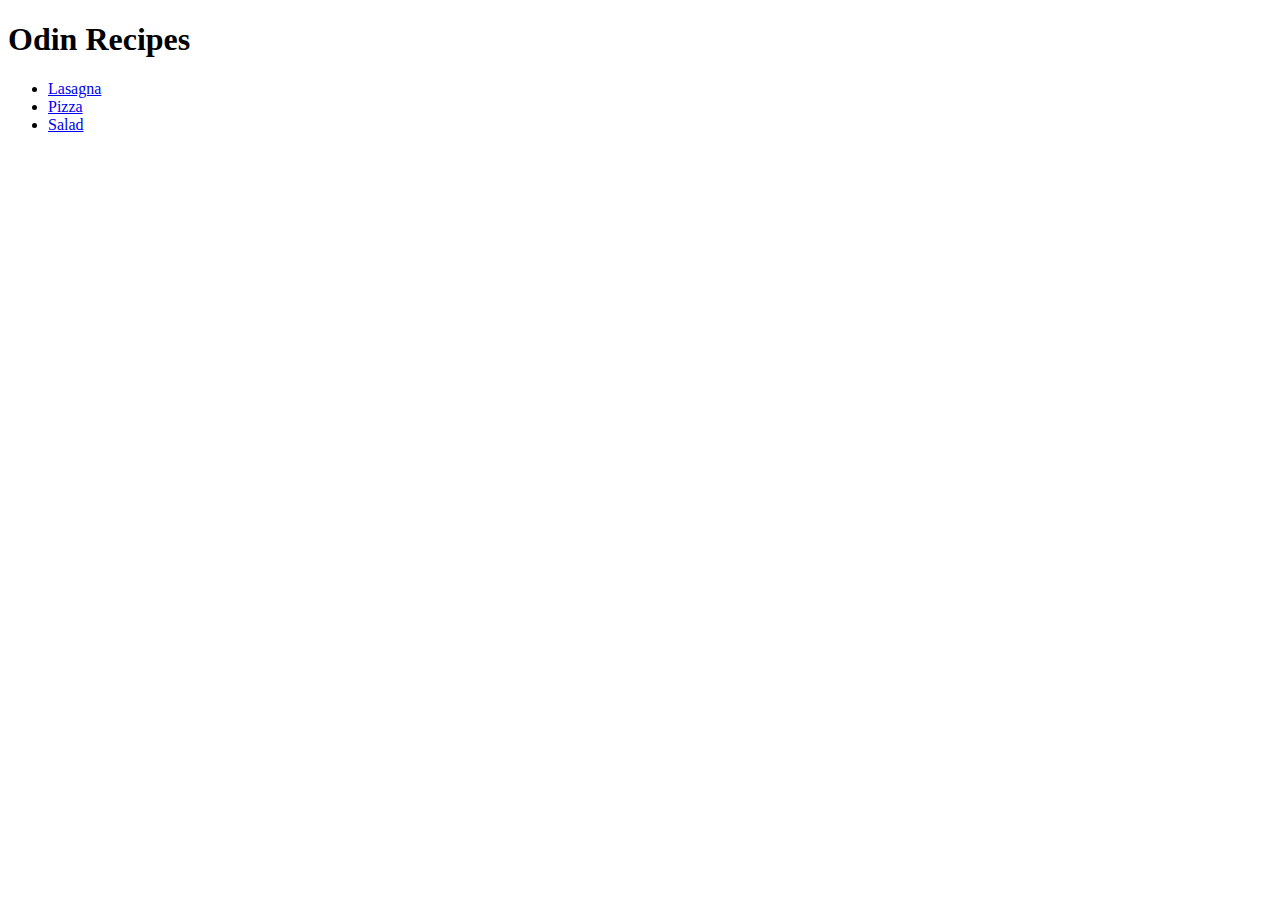
<file: index.html>
<!DOCTYPE html>
<html lang="en">
  <head>
    <meta charset="UTF-8" />
    <meta name="viewport" content="width=device-width, initial-scale=1.0" />
    <link rel="stylesheet" href="style.css" />
    <title>Odin Recipes</title>
  </head>
  <body>
    <h1>Odin Recipes</h1>
    <ul>
      <li><a href="recipes/lasagna.html">Lasagna</a></li>
      <li><a href="recipes/pizza.html">Pizza</a></li>
      <li><a href="recipes/salad.html">Salad</a></li>
    </ul>
  </body>
</html>
</file>
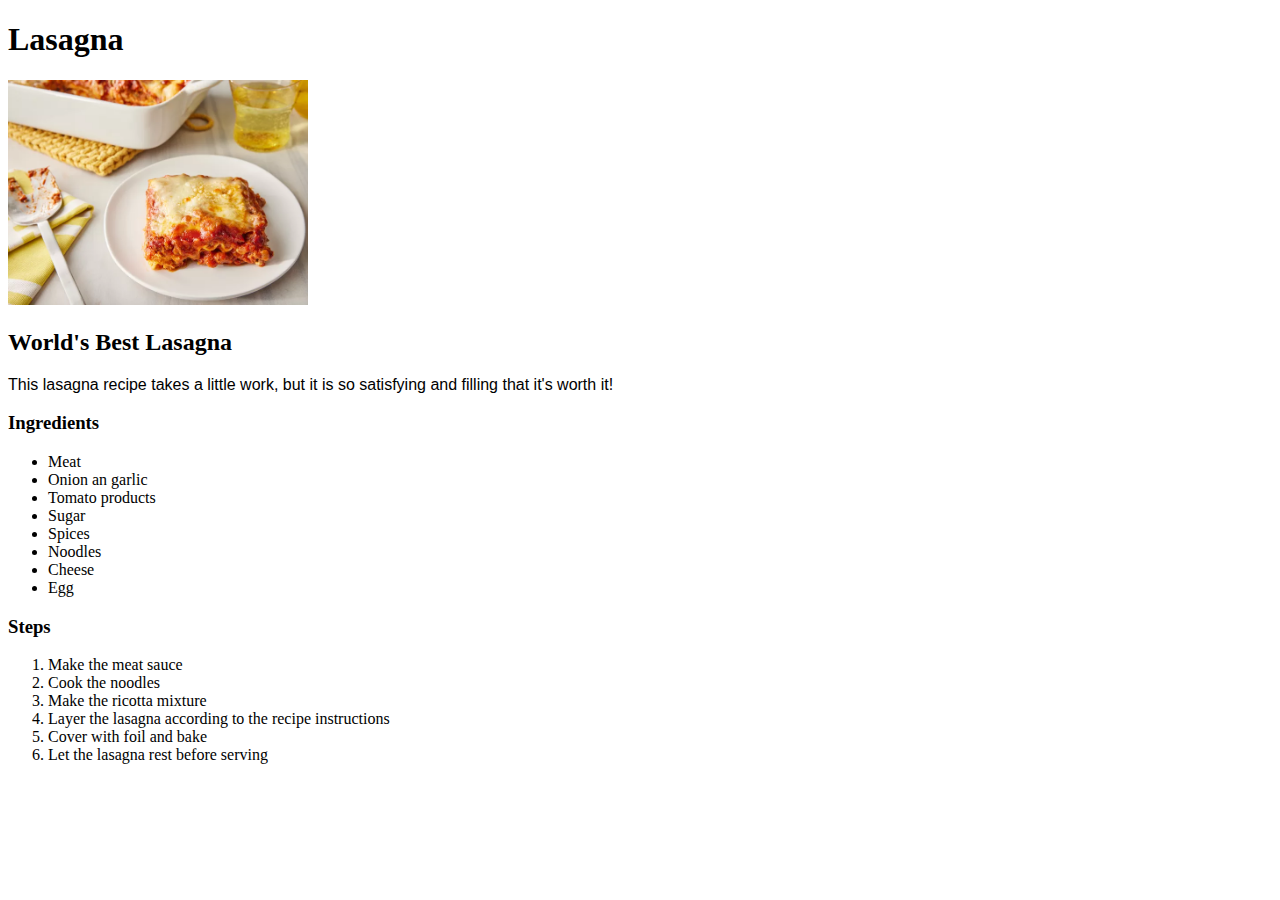
<file: recipes/lasagna.html>
<!DOCTYPE html>
<html lang="en">
  <head>
    <meta charset="UTF-8" />
    <meta name="viewport" content="width=device-width, initial-scale=1.0" />
    <link rel="stylesheet" href="../style.css" />
    <title>Lasagna Recipe</title>
  </head>
  <body>
    <h1>Lasagna</h1>
    <img src="images/lasagna.webp" height="300" width="500" alt="lasagna" />
    <h2>World's Best Lasagna</h2>
    <p>
      This lasagna recipe takes a little work, but it is so satisfying and
      filling that it's worth it!
    </p>
    <h3>Ingredients</h3>
    <ul>
      <li>Meat</li>
      <li>Onion an garlic</li>
      <li>Tomato products</li>
      <li>Sugar</li>
      <li>Spices</li>
      <li>Noodles</li>
      <li>Cheese</li>
      <li>Egg</li>
    </ul>
    <h3>Steps</h3>
    <ol>
      <li>Make the meat sauce</li>
      <li>Cook the noodles</li>
      <li>Make the ricotta mixture</li>
      <li>Layer the lasagna according to the recipe instructions</li>
      <li>Cover with foil and bake</li>
      <li>Let the lasagna rest before serving</li>
    </ol>
  </body>
</html>
</file>
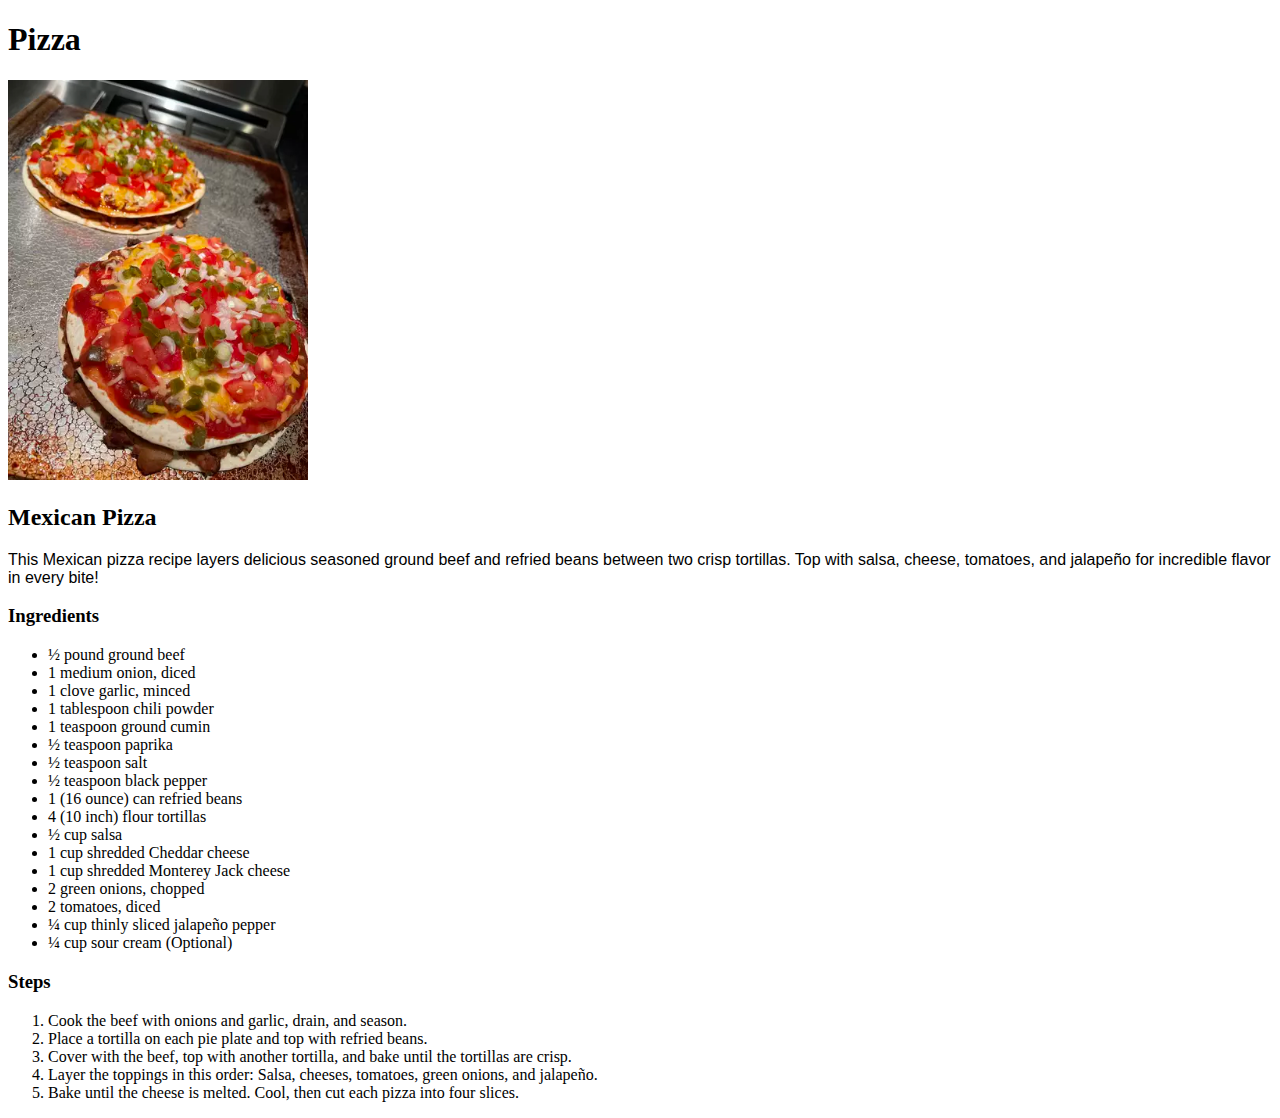
<file: recipes/pizza.html>
<!DOCTYPE html>
<html lang="en">
  <head>
    <meta charset="UTF-8" />
    <meta name="viewport" content="width=device-width, initial-scale=1.0" />
    <link rel="stylesheet" href="../style.css" />
    <title>Pizza Recipe</title>
  </head>
  <body>
    <h1>Pizza</h1>
    <img src="images/pizza.webp" height="300" width="500" alt="pizza" />
    <h2>Mexican Pizza</h2>
    <p>
      This Mexican pizza recipe layers delicious seasoned ground beef and
      refried beans between two crisp tortillas. Top with salsa, cheese,
      tomatoes, and jalapeño for incredible flavor in every bite!
    </p>
    <h3>Ingredients</h3>
    <ul>
      <li>½ pound ground beef</li>

      <li>1 medium onion, diced</li>

      <li>1 clove garlic, minced</li>

      <li>1 tablespoon chili powder</li>

      <li>1 teaspoon ground cumin</li>

      <li>½ teaspoon paprika</li>

      <li>½ teaspoon salt</li>

      <li>½ teaspoon black pepper</li>

      <li>1 (16 ounce) can refried beans</li>

      <li>4 (10 inch) flour tortillas</li>

      <li>½ cup salsa</li>

      <li>1 cup shredded Cheddar cheese</li>
      <li>1 cup shredded Monterey Jack cheese</li>

      <li>2 green onions, chopped</li>

      <li>2 tomatoes, diced</li>

      <li>¼ cup thinly sliced jalapeño pepper</li>

      <li>¼ cup sour cream (Optional)</li>
    </ul>

    <h3>Steps</h3>
    <ol>
      <li>Cook the beef with onions and garlic, drain, and season.</li>
      <li>Place a tortilla on each pie plate and top with refried beans.</li>
      <li>
        Cover with the beef, top with another tortilla, and bake until the
        tortillas are crisp.
      </li>
      <li>
        Layer the toppings in this order: Salsa, cheeses, tomatoes, green
        onions, and jalapeño.
      </li>
      <li>
        Bake until the cheese is melted. Cool, then cut each pizza into four
        slices.
      </li>
    </ol>
  </body>
</html>
</file>
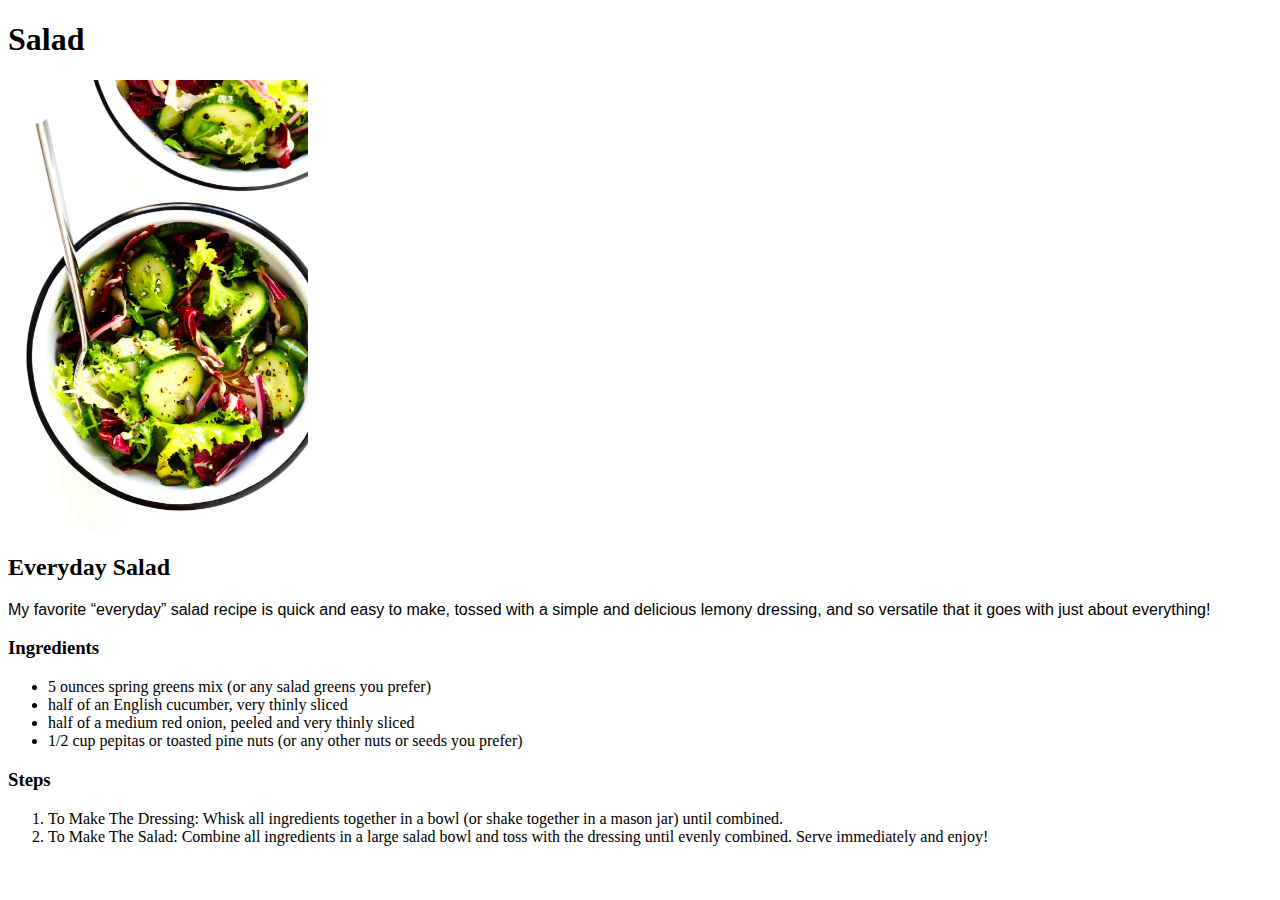
<file: recipes/salad.html>
<!DOCTYPE html>
<html lang="en">
  <head>
    <meta charset="UTF-8" />
    <meta name="viewport" content="width=device-width, initial-scale=1.0" />
    <link rel="stylesheet" href="../style.css" />
    <title>Salad Recipe</title>
  </head>
  <body>
    <h1>Salad</h1>
    <img src="images/salad.webp" height="300" width="500" alt="salad" />
    <h2>Everyday Salad</h2>
    <p>
      My favorite “everyday” salad recipe is quick and easy to make, tossed with
      a simple and delicious lemony dressing, and so versatile that it goes with
      just about everything!
    </p>
    <h3>Ingredients</h3>
    <ul>
      <li>5 ounces spring greens mix (or any salad greens you prefer)</li>

      <li>half of an English cucumber, very thinly sliced</li>

      <li>half of a medium red onion, peeled and very thinly sliced</li>

      <li>
        1/2 cup pepitas or toasted pine nuts (or any other nuts or seeds you
        prefer)
      </li>
    </ul>

    <h3>Steps</h3>
    <ol>
      <li>
        To Make The Dressing: Whisk all ingredients together in a bowl (or shake
        together in a mason jar) until combined.
      </li>
      <li>
        To Make The Salad: Combine all ingredients in a large salad bowl and
        toss with the dressing until evenly combined. Serve immediately and
        enjoy!
      </li>
    </ol>
  </body>
</html>
</file>
<file: style.css>
img {
    width: 300px;
    height: auto;
}

p {
    font-family: Arial, Helvetica, sans-serif;
}
</file>
